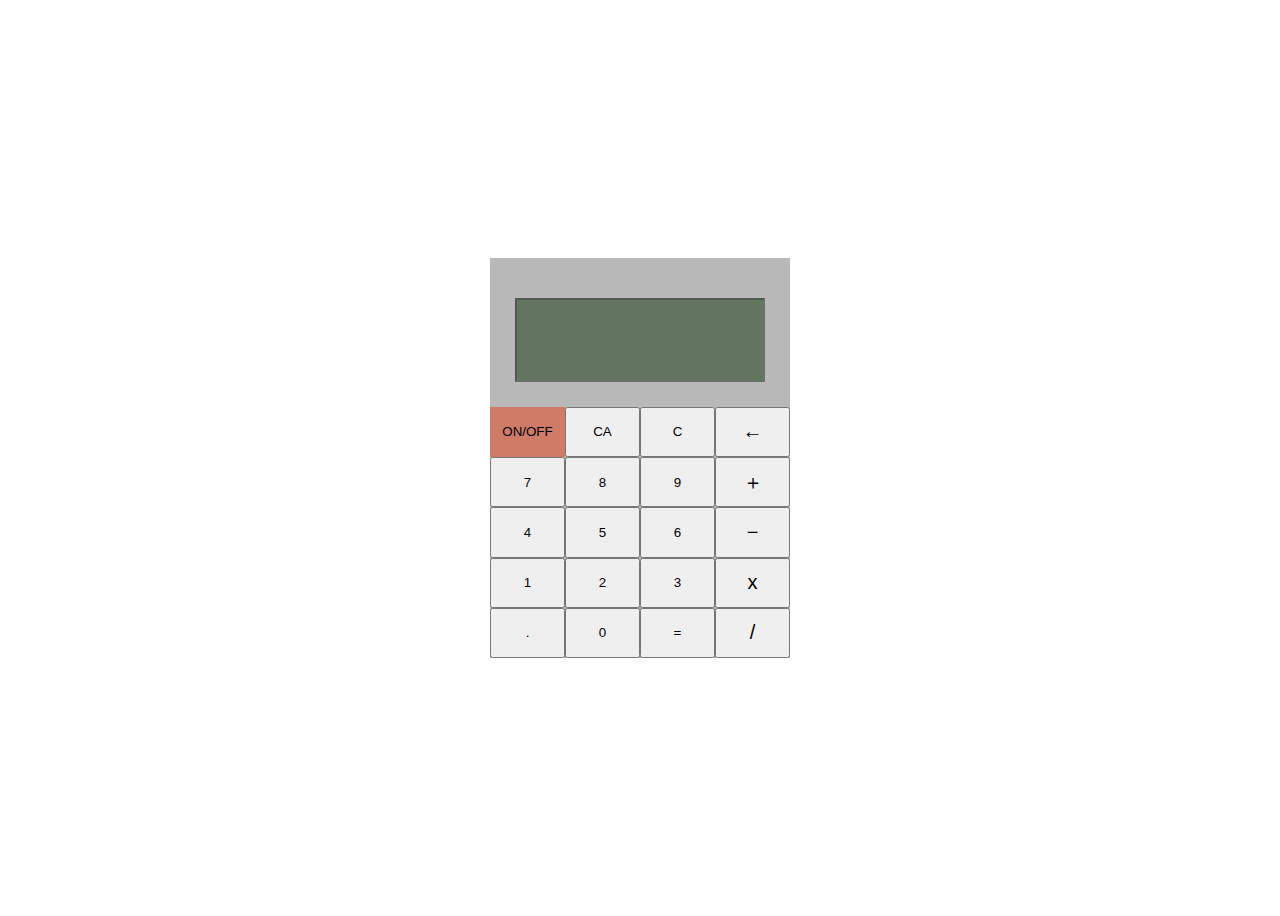
<file: calculator/index.html>
<!DOCTYPE html>
<html lang="en">

<head>
    <meta charset="UTF-8">
    <meta http-equiv="X-UA-Compatible" content="IE=edge">
    <meta name="viewport" content="width=device-width, initial-scale=1.0">
    <title>Document</title>
    <link rel="stylesheet" href="./assets/css/style.css">
</head>

<body>
    <div class="calculator">
        <div class="display-wrapper">
            <div class="display">
                <input disabled title="asd" type="text" class="storaged-number">
                <input disabled title="dsa" type="text" class="current-number">
            </div>

        </div>
        <div class="body-wrapper">
            <div class="number-buttons">
                <button type="button" data-type="ON" class="ON">ON/OFF</button>
                <button type="button" data-type="clean-all" class="CA">CA</button>
                <button type="button" data-type="clean" class="C">C</button>
                <button type="button" data-type="number" value="7">7</button>
                <button type="button" data-type="number" value="8">8</button>
                <button type="button" data-type="number" value="9">9</button>
                <button type="button" data-type="number" value="4">4</button>
                <button type="button" data-type="number" value="5">5</button>
                <button type="button" data-type="number" value="6">6</button>
                <button type="button" data-type="number" value="1">1</button>
                <button type="button" data-type="number" value="2">2</button>
                <button type="button" data-type="number" value="3">3</button>
                <button type="button" data-type="number" value="." class="dot">.</button>
                <button type="button" data-type="number" value="0">0</button>
                <button type="button" data-type="equal" value="=" class="equal1">&equals;</button>
            </div>
            <div class="operation-buttons">
                <button type="button" data-type="delete" class="delete"> &#8592</button>
                <button type="button" data-type="operation" value="+">&#xFF0B</button>
                <button type="button" data-type="operation" value="-">&#x2212;</button>
                <button type="button" data-type="operation" value="*">x</button>
                <button type="button" data-type="operation" value="/">/</button>
            </div>
        </div>
    </div>


    <script src="./assets/js/app.js"></script>
</body>

</html>
</file>
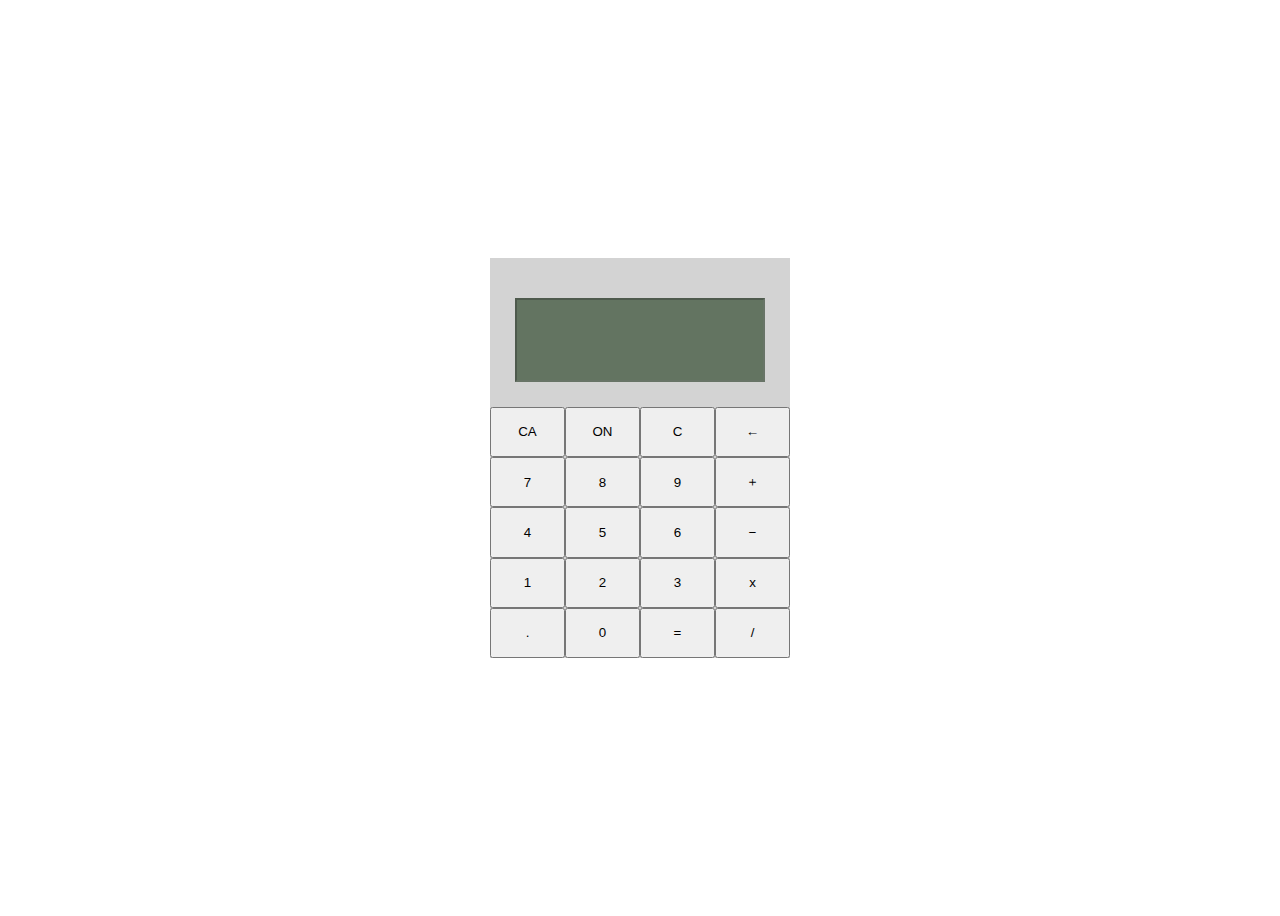
<file: first_project-main/calculator/index.html>
<!DOCTYPE html>
<html lang="en">

<head>
    <meta charset="UTF-8">
    <meta http-equiv="X-UA-Compatible" content="IE=edge">
    <meta name="viewport" content="width=device-width, initial-scale=1.0">
    <title>Document</title>
    <link rel="stylesheet" href="./assets/css/style.css">
</head>

<body>
    <div class="calculator">
        <div class="display-wrapper">
            <div class="display">
                <input disabled title="asd" type="text" class="storaged-number">
                <input disabled title="dsa" type="text" class="current-number">
            </div>

        </div>
        <div class="body-wrapper">
            <div class="number-buttons">
                <button type="button" data-type="clean-all">CA</button>
                <button type="button" data-type="ON">ON</button>
                <button type="button" data-type="clean">C</button>
                <button type="button" data-type="number" value="7">7</button>
                <button type="button" data-type="number" value="8">8</button>
                <button type="button" data-type="number" value="9">9</button>
                <button type="button" data-type="number" value="4">4</button>
                <button type="button" data-type="number" value="5">5</button>
                <button type="button" data-type="number" value="6">6</button>
                <button type="button" data-type="number" value="1">1</button>
                <button type="button" data-type="number" value="2">2</button>
                <button type="button" data-type="number" value="3">3</button>
                <button type="button" data-type="number" value=".">.</button>
                <button type="button" data-type="number" value="0">0</button>
                <button type="button" data-type="equal" value="=">=</button>
            </div>
            <div class="operation-buttons">
                <button type="button" data-type="delete"> &#8592</button>
                <button type="button" data-type="operation" value="+">&#xFF0B</button>
                <button type="button" data-type="operation" value="-">&#x2212;</button>
                <button type="button" data-type="operation" value="*">x</button>
                <button type="button" data-type="operation" value="/">/</button>
            </div>
        </div>
    </div>


    <script src="./assets/js/app.js"></script>
</body>

</html>
</file>
<file: calculator/assets/css/style.css>
@charset "UTF-8";
body {
  display: flex;
  justify-content: center;
  align-items: center;
  width: 100½;
  height: 100vh; }
  body .calculator {
    display: flex;
    flex-direction: column;
    width: 300px;
    height: 400px;
    background-color: #b9b9b9; }
    body .calculator .display-wrapper {
      width: 100½;
      display: flex;
      flex: 1 1;
      padding: 40px 25px 25px 25px; }
      body .calculator .display-wrapper .display {
        flex: 1 1;
        height: 100½;
        display: grid;
        grid-template-columns: repeat(1, 1fr); }
        body .calculator .display-wrapper .display input {
          background-color: #637461;
          color: black;
          text-align: end;
          min-width: 0;
          padding: 0px 5px; }
          body .calculator .display-wrapper .display input:first-child {
            border-bottom: 0; }
          body .calculator .display-wrapper .display input:last-child {
            border-top: 0;
            font-size: 30px; }
    body .calculator .body-wrapper {
      width: 100½;
      flex: 3 1;
      display: flex; }
      body .calculator .body-wrapper .number-buttons {
        flex: 3 1;
        display: grid;
        font-size: medium;
        grid-template-columns: repeat(3, 1fr); }
      body .calculator .body-wrapper .ON {
        background-color: #ce7c68;
        border: #b9b9b9; }
      body .calculator .body-wrapper .operation-buttons {
        flex: 1 1;
        display: flex;
        flex-direction: column; }
        body .calculator .body-wrapper .operation-buttons button {
          flex: 1 1;
          font-size: 20px; }

/*# sourceMappingURL=style.css.map */
</file>
<file: first_project-main/calculator/assets/css/style.css>
@charset "UTF-8";
body {
  display: flex;
  justify-content: center;
  align-items: center;
  width: 100½;
  height: 100vh; }
  body .calculator {
    display: flex;
    flex-direction: column;
    width: 300px;
    height: 400px;
    background-color: lightgray; }
    body .calculator .display-wrapper {
      width: 100½;
      display: flex;
      flex: 1 1;
      padding: 40px 25px 25px 25px; }
      body .calculator .display-wrapper .display {
        flex: 1 1;
        height: 100½;
        display: grid;
        grid-template-columns: repeat(1, 1fr); }
        body .calculator .display-wrapper .display input {
          background-color: #637461;
          color: black;
          text-align: end;
          min-width: 0;
          padding: 0px 5px; }
          body .calculator .display-wrapper .display input:first-child {
            border-bottom: 0; }
          body .calculator .display-wrapper .display input:last-child {
            border-top: 0;
            font-size: 30px; }
    body .calculator .body-wrapper {
      width: 100½;
      flex: 3 1;
      display: flex; }
      body .calculator .body-wrapper .number-buttons {
        flex: 3 1;
        display: grid;
        grid-template-columns: repeat(3, 1fr); }
      body .calculator .body-wrapper .operation-buttons {
        flex: 1 1;
        display: flex;
        flex-direction: column; }
        body .calculator .body-wrapper .operation-buttons button {
          flex: 1 1; }

/*# sourceMappingURL=style.css.map */
</file>
